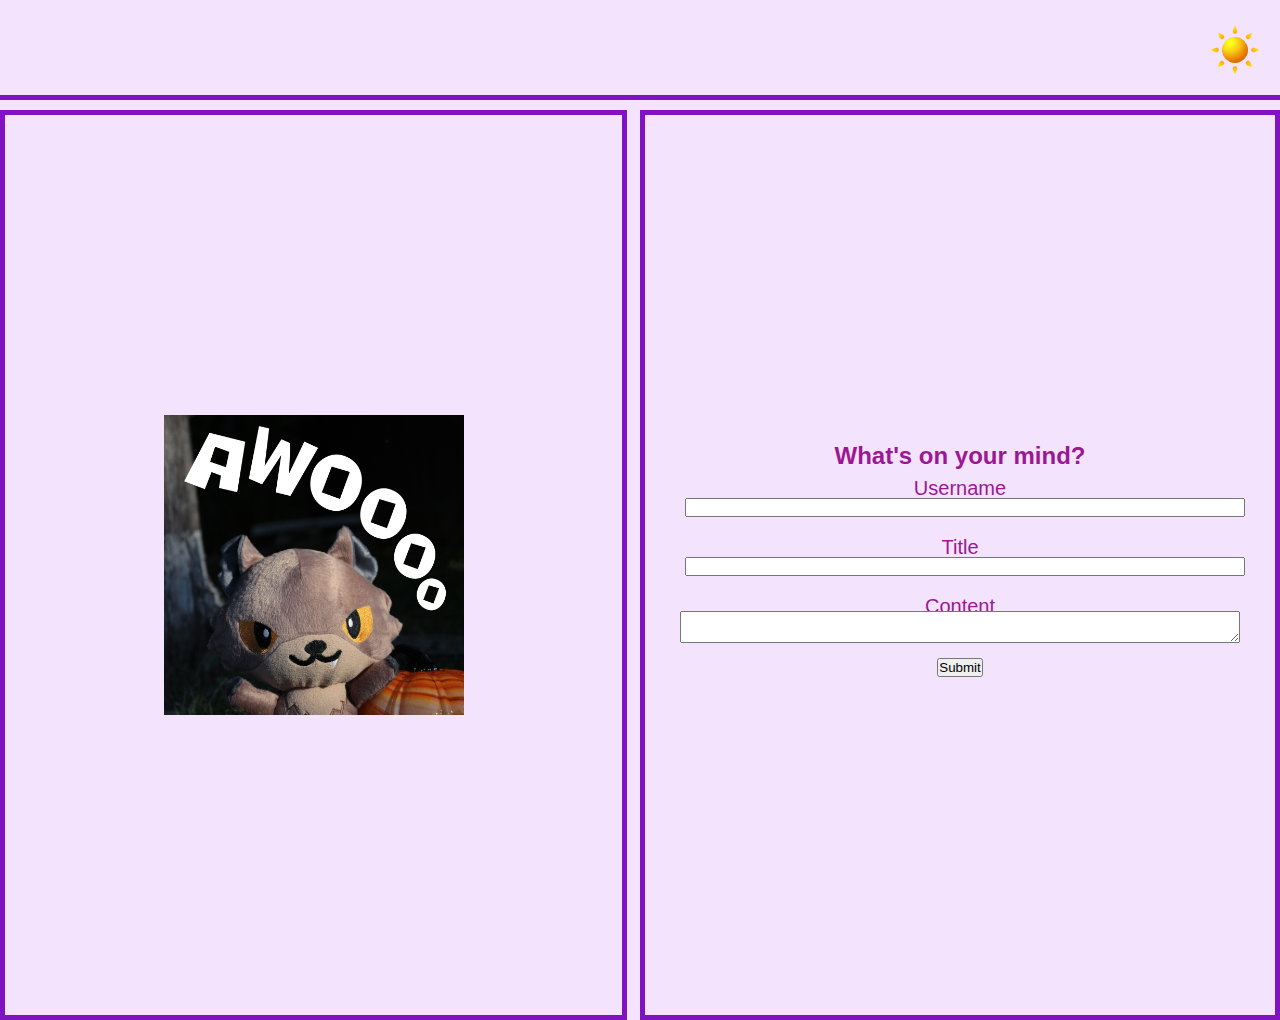
<file: index.html>
<!DOCTYPE html>
<html lang="en">

<head>
    <meta charset="UTF-8">
    <meta name="viewport" content="width=device-width, initial-scale=1.0">
    <title>My Blog - Leena</title>
    <!-- Rl stylesheets for GitHub -->
    <!-- <link rel="stylesheet" href="../Web-APIs-Personal-Blog/assets/css/styles.css">   -->
    <link rel="stylesheet" href="assets/css/styles.css">
    <link rel="stylesheet" href="assets/css/form.css">
</head>

<body>
    <div class="styleAll">
        <header class="header">
            <div>
                <!-- <img src="/assets/images/light-icon.png">  -->
                <img class="modeSwitcher" id="modeIcon"> </img>
            </div>
        </header>
        <!-- Aside to 50% width-->
        <section class="flexcontainer">
        <aside class="photo">

            <img id="imgHero"> </img>

        </aside>
        <!-- Do I have to insert the form into a div? -->
        <main class="container">
            <form method="post">
                <h2>What's on your mind?</h2>
                <div class="inputGroup">
                    <!-- Research why use for and not id # -->
                    <label for='username'> Username</label>
                    <input type="text" name="username" id="username"></textarea>
                </div>
                <div class="inputGroup">
                    <label for='title'> Title</label>
                    <input type="text" name="title" id="title"></textarea>
                </div>
                <div class="inputGroup">
                    <label for='content'>Content</label>
                    <textarea type="text" name="content" id="content"></textarea>
                </div>

                <div class="submitButton">
                    <button id="submitButton"> Submit</button>
                </div>
            </form>
        </main>
    </section>
    </div>
    <script src="assets/js/form.js"></script>
    <script src="assets/js/logic.js"></script>
</body>

</html>
</file>
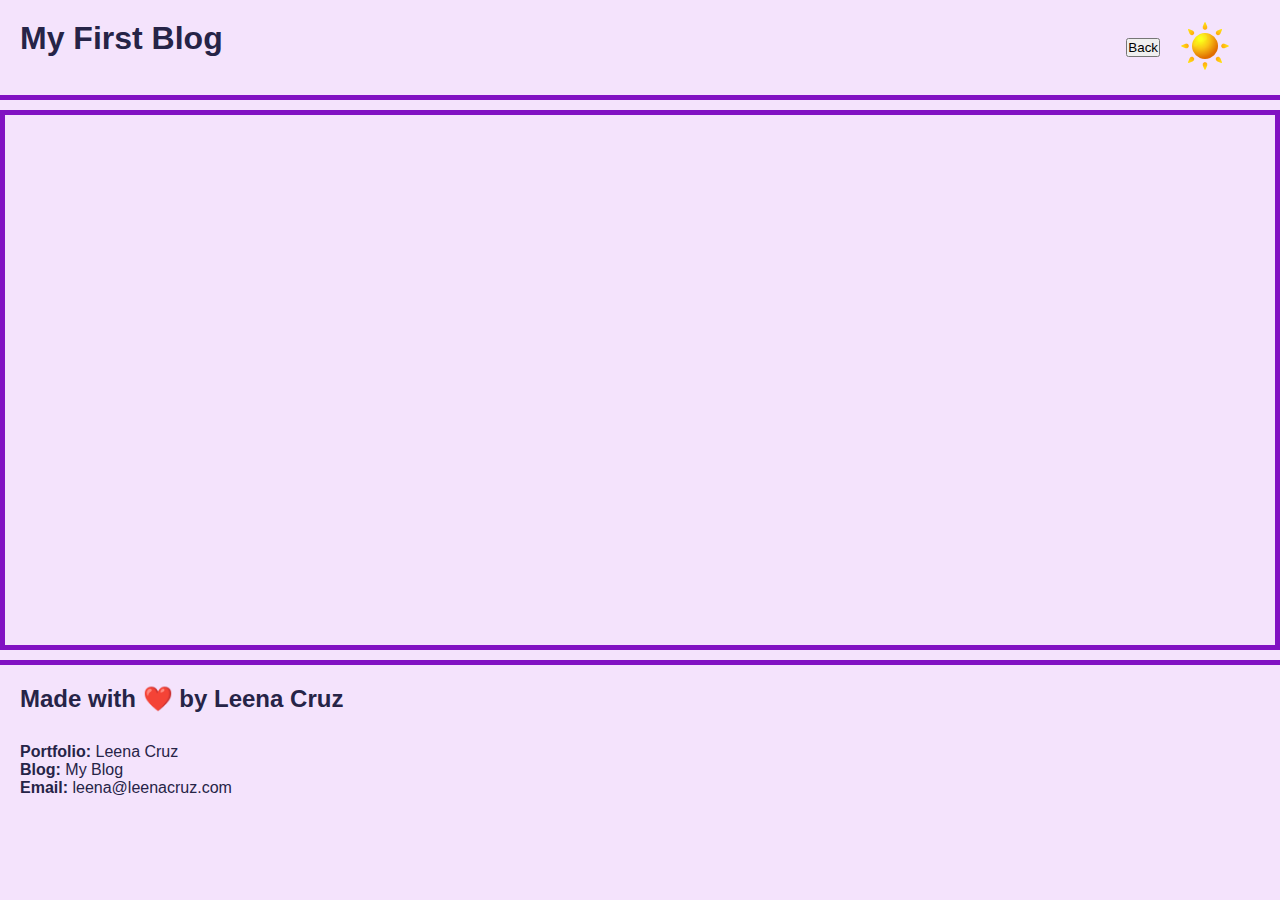
<file: blog.html>
<!DOCTYPE html>
<html lang="en">

<head>
    <meta charset="UTF-8">
    <meta name="viewport" content="width=device-width, initial-scale=1.0">
    <title>Leena's Blog Posts</title>
    <link rel="stylesheet" href="./assets/css/styles.css">
    <link rel="stylesheet" href="./assets/css/blog.css">
</head>

<body>
    <div class="styleAll">
        <header class="header">
            <h1>My First Blog </h1>
            <ul class="navMenu">
                <li>
                    <button class="button" type="button"> Back </button>
                </li>
                <li>
                    <img class="modeSwitcher" id="modeIcon"></img>
                </li>
            </ul>

        </header>
        <main class="blogPosts" id="blogPosts">
        </main>
        <footer>
            <h2> Made with ❤️ by Leena Cruz</h2>
            <ul>
                <li><b>Portfolio: </b><a href="https://leenacruz.github.io/Advanced-CSS-Portfolio/">Leena Cruz</a></li>
                <li><b>Blog: </b> <a href="./blog.html">My Blog</a></li>
                <li><b>Email: </b> <a href="mailto:leena@leenacruz.com">leena@leenacruz.com</a></li>
            </ul>
        </footer>
    </div>
    <script src="./assets/js/blog.js"></script>
    <script src="./assets/js/logic.js"></script>

</body>

</html>
</file>
<file: assets/css/styles.css>
* {
  box-sizing: border-box;
  margin: 0px;
  padding: 0px;
  font-family: Verdana, Geneva, Tahoma, sans-serif;
}


.flexcontainer {
  display: flex;
  justify-content: space-between;

}

.header {
  width: 100%;
  height: 100px;
  border-bottom: 5px solid black;
  /* clear:both; */
  top: 0px;
  margin-bottom: 10px;


}

.header div {
  width: 100%;
  height: 100px;
  display: flex;
  justify-content: right;
  text-align: right;


}

.modeSwitcher {
  width: 50px;
  height: 50px;
  margin-right: 20px;
  align-items: center;
  align-self: center;


}

.container {
  display: flex;
  width: 50%;
  }

.photo {
  border: 5px solid black;
  width: 49%;
  min-height: 100vh;
  display: block;
  position: relative;

}

#imgHero {
  position: absolute;
  top: 50%;
  left: 50%;
  transform: translate(-50%, -50%);

}


/*  Dark Mode */

.dark {
  /* border-color: white; */
  background-color: #262447;
  min-height: 100vh;
  color: rgb(198, 168, 216);
}

.dark body {
  color: rgb(198, 168, 216);
  background-color: #262447;

}

.dark header {
  border-color: rgb(198, 168, 216);
}

.dark aside {
  border-color: rgb(198, 168, 216);
  background-color: #262447;
}

.dark main {
  border: 5px solid rgb(198, 168, 216);
  border-color: rgb(198, 168, 216);
  background-color: #262447;
}

.dark form {
  color: rgb(198, 168, 216);
  background-color: #262447;
}

.dark footer {
  color: rgb(198, 168, 216);
  border-color: rgb(198, 168, 216);

}

.dark footer a {
  color: rgb(198, 168, 216);
  text-decoration: none;
}

/* Light mode */

.light {
  background-color: #f4e3fc;
  color: #262447;
  min-height: 100vh;
  border-color: rgb(129,18,194);
 
}

.light body {
  background-color: #f4e3fc;
}

.light header {
  border-color: rgb(129, 18, 194);
}

.light aside {
  border-color: rgb(129, 18, 194);
  background-color: #f4e3fc;
}

.light main {
  border: 5px solid rgb(129, 18, 194);
  background-color: #f4e3fc;

}

.light form {
  color: #9b1894;
}

.light footer {
  border-color: rgb(129, 18, 194);
  color: #262447;
}

.light footer a {
  color: #262447;
  text-decoration: none;
}

.blogPosts {
  height: 60vh;
  border-top: 5px solid;
  border-bottom: 5px solid;
  margin-bottom: 10px;
}

footer {

  height: 100px;
  border-top: 5px solid;
  bottom: 0px;

}

footer h2 {
  justify-content: center;
  margin-top: 20px;
  margin-left: 20px;
}

footer ul {
  margin-left: 20px;
  margin-top: 30px;
  align-self: center;
  justify-content: left;
  display: inline-block;
  list-style-type: none;
}

@media screen and (max-width: 700px) {


  .flexcontainer {
    display: flex;
    flex-direction: column;
    width: 100%;
  }

  .container {
    width: 100%;
   
  }

  .photo {
    width: 100%;
    height: 45%;
    order: 2;
    display: block;
  
  }

  #imgHero {
    width: 100%;

  }
  
  .header h1 {
    font-size: 24px;
  }

  footer h2 {
    text-align: center;
    font-size: 18px;
  }
</file>
<file: assets/css/form.css>
form {
    justify-content: center;
    align-content: center;
    display: block;
    height: 100vh;
    width: 100%;
    padding: 20px;
    line-height: 5px;
}

form h2 {
    text-align: center;
   padding-bottom: 10px;
  
}

.inputGroup {
    margin:10px;
    padding: 5px;
    line-height: 10px;
    font-size: 20px;
    text-align: center;

  }


  .inputGroup label  {
    padding: 5px;
    margin-bottom: 5px;
    
  }
  /* Make fields stretch to fit container */
  .inputGroup input {
    margin: 5px;
    width:100%;
 
  }

  .inputGroup textarea {
    width:100%;
  
  }

  .submitButton {
    text-align: center;
  }
</file>
<file: assets/css/blog.css>
.header {

  width: 100%;
  padding: 20px;
  height: 100px;
  border-bottom: 5px solid black;
  display: flex;
  justify-content: space-between;
}

.header h1 {
  display: inline-block;
}

header ul {
  list-style-type: none;
  display: flex;
  align-items: center;
}

header ul li {
  margin-left: 10px;
  margin-right: 10px;
}

.button {
  display: inline-block;
}

.blogPosts {
  overflow-y: scroll;
}

/* Define cards style for blog posts */
.light .card {
  border: 2px solid rgb(129,18,194);

}
.card {

  border: 2px solid;
  width: 95%;
  margin: auto;
  margin-top: 10px;
  margin-bottom: 10px;
  padding: 20px;
}

.title {
  font-size: 20px;
  font-weight: bold;
}

.content {
  margin-bottom: 10px;
  padding-top: 5px;
}

.author {
  font-style: italic;
font-size: 18px;
}
</file>
